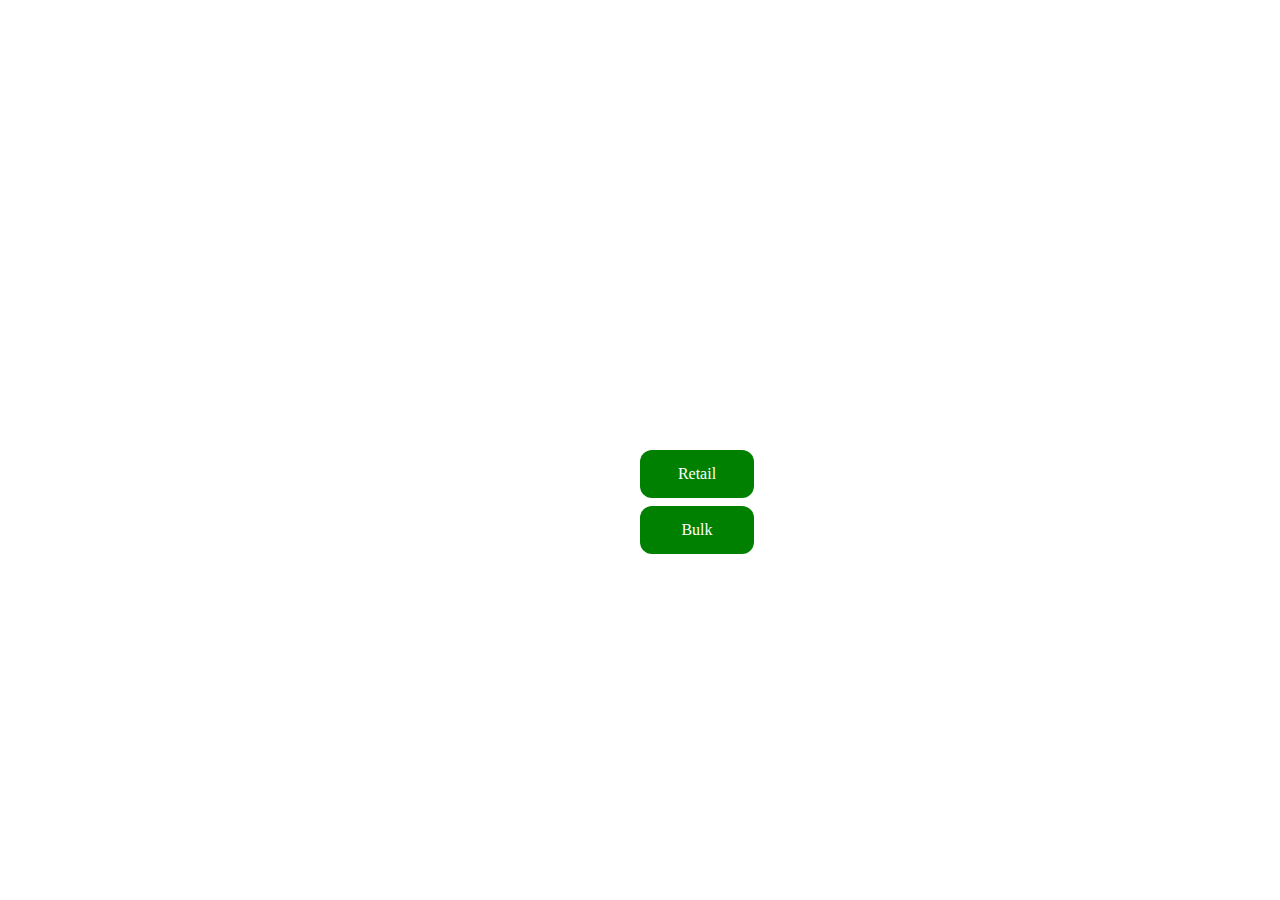
<file: index.html>
<html lang="en">
<head>
    <meta charset="UTF-8">
    <meta http-equiv="X-UA-Compatible" content="IE=edge">
    <meta name="viewport" content="width=device-width, initial-scale=1.0">
    <title>Document</title>
    <link rel="stylesheet" href="style.css">
    
</head>
<body>
    <div class="btn-group">
        <div class="btn">
    <a class="button button1" href="index2.html" target="_blank">Retail</a>
    <a class="button button2" href="index3.html" target-"_blank">Bulk</a>
    </div>
          </div>
</body>
</html>
</file>
<file: style.css>
body {
    margin: 0;
    padding: 0;

}

.btn {
    position: absolute;
    top: 50%;
    left: 50%;
    transform translate(-50, -50);
}

.btn-group .button {
    background-color: green;
    border: 1px solid green;
    color: white;
    padding: 15px 32px;
    text-align: center;
    text-decoration: none;
    font-size: 16px;
    cursor: pointer;
    width: 150px;
    display: block;
    transition-duration: 0.4s;
    display: block;
    width: 50px;
    border: 10px;
    margin-bottom: 8px;
}

.btn-group .button:hover {
    background-color: #3e8e41;
}

.button1 {
    border-radius: 12px;
}

.button2 {
    border-radius: 12px;
    

}

a:visited {
    color: palegoldenrod;
    text-decoration: none;
}
</file>
